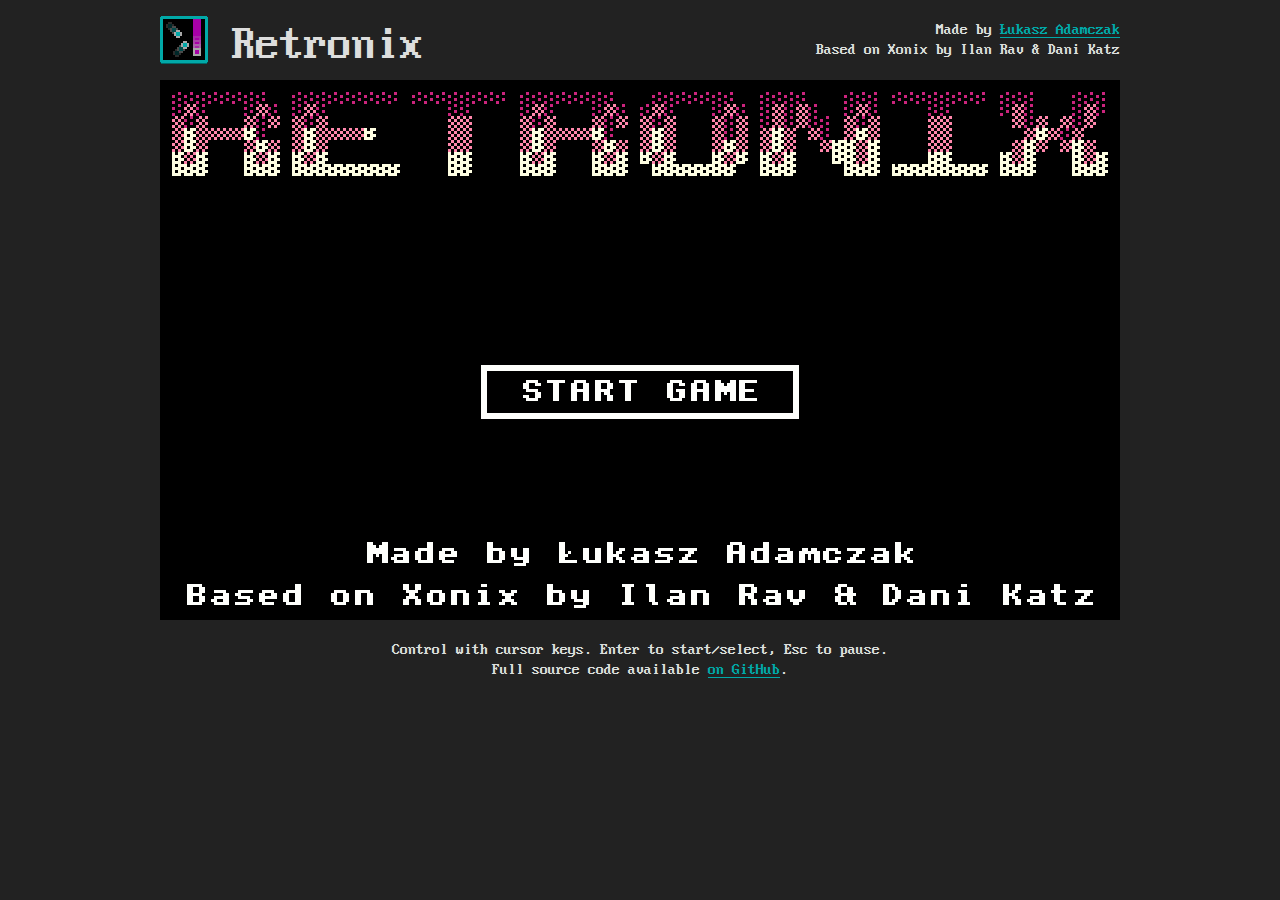
<file: index.html>
<!doctype html>
<html lang="en">
<head>
  <meta charset="utf-8">
  <title>Retronix</title>
  <link rel="stylesheet" href="style.css">
  <link rel="shortcut icon" type="image/png" href="/favicon.png">
  <script type="text/javascript" language="javascript" src="retronix/retronix.nocache.js"></script>
</head>
<body>
  <div id="container">
    <header>
      <h1>
        <img src="images/icon.png">
        Retronix
      </h1>
      <p>
        Made by <a href="https://czak.pl" target="_blank">Łukasz Adamczak</a><br>
        Based on Xonix by Ilan Rav &amp; Dani Katz
      </p>
    </header>

    <div id="screen"></div>

    <footer>
      <p>
        Control with cursor keys. Enter to start/select, Esc to pause.<br>
        Full source code available <a href="https://github.com/czak/retronix" target="_blank">on GitHub</a>.
      </p>
    </footer>
  </div>
</body>
</html>
</file>
<file: style.css>
@font-face {
  font-family: 'dos';
  src: url('fonts/dos.eot?#iefix') format('embedded-opentype'),
       url('fonts/dos.woff') format('woff'),
       url('fonts/dos.ttf')  format('truetype');
  font-weight: normal;
  font-style: normal;
}

body {
  background: #222;
  color: #ddd;
  font-family: 'dos';
  font-size: 16px;
  line-height: 20px;
}

a {
  color: #00A8A9;
}

#container {
  width: 960px;
  margin: 0 auto;
}

/* Page header */

header {
  overflow: hidden;
  margin: 16px 0;
}

header h1 {
  float: left;
  font-size: 48px;
  font-weight: normal;
  margin: 0;
}

header p {
  float: right;
  text-align: right;
  margin: 4px 0;
}

/* Container for the game canvas */

#gamebox {
  background: black;
  width: 960px;
  height: 540px;
}

/* Footer */

footer {
  text-align: center;
}
</file>
